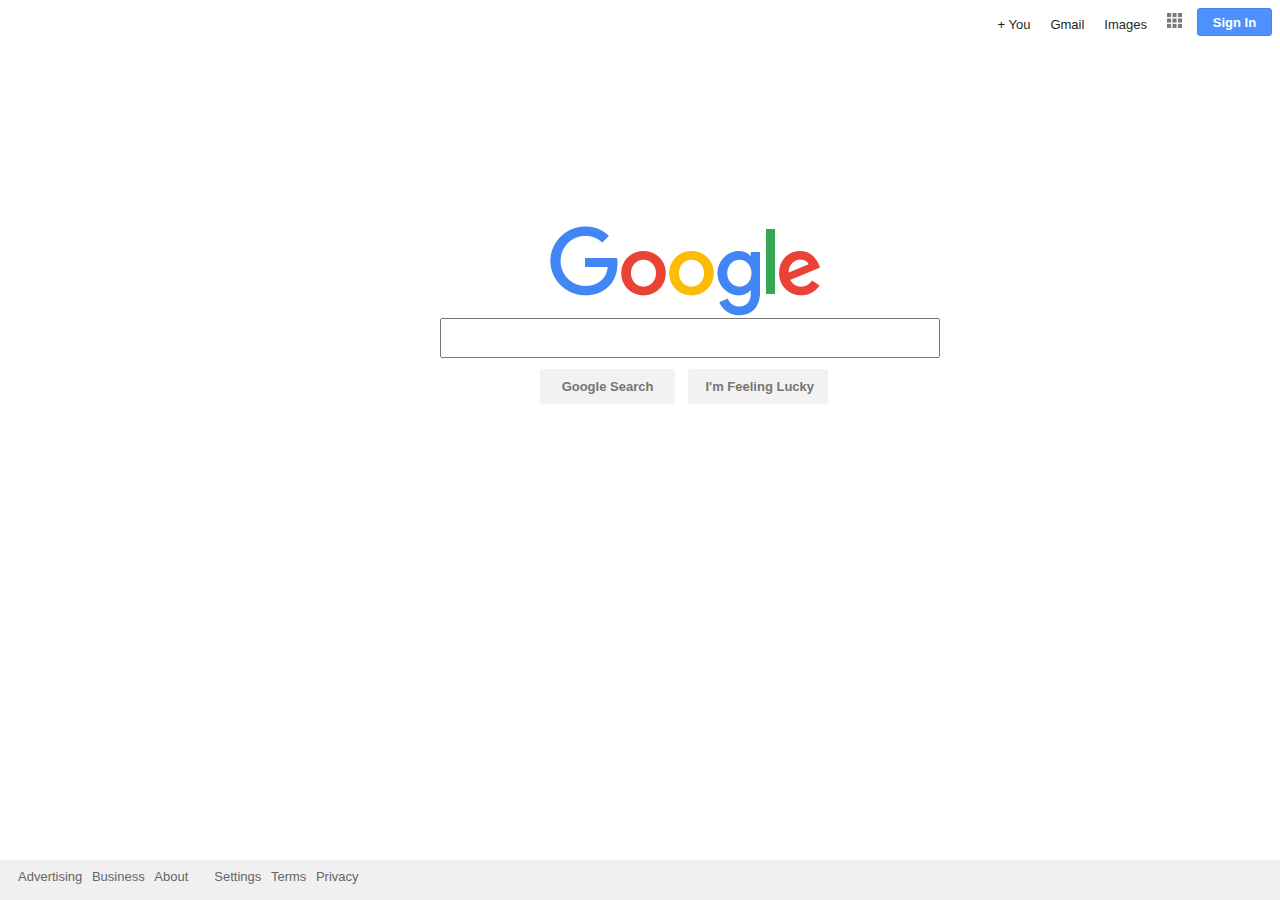
<file: index.html>
<!DOCTYE html>
<html lang="en">
	<link rel="stylesheet" tye="text/css" href="gstylesheet.css">
	<head></head>
	
	<title></title>
	
	<body>
		<header>
		<div id="nav">
			<a href="https://accounts.google.com/ServiceLogin?hl=en&passive=true&continue=https://www.google.com/%3Fgws_rd%3Dssl"><button  id="sign_in" tye="button">Sign In</button></a>
			<a class="nav_bar" id="apps" href="htts://www.google.com/intl/en/otions"><img src="app_icon.png" style="width:15px; height:15px;"</a>
			<a class="nav_bar"href="htts://www.google.com/imgh?hl=en&tab=wi&ei=HY1V_kE8Ky-AG1xIeACg&ved=0EKouCBYoAQ">Images</a>
			<a class="nav_bar" href="htt://www.gmail.com">Gmail</a>
			<a class="nav_bar" href="htts://lus.google.com">+ You</a>
			<br>
		</div>
		</header>
		
		<div id="search" style-background="color:rgb(100,100,100)">
			<img src="google_logo.png" style="margin-left:110px;">
			<form>
				<input type="text" style="width:500px; height:40px">
				<input id="gsearch" type="button" value="Google Search">
				<input id="lucky" type="button" value="I'm Feeling Lucky">
				
			</form>
		</div>
		<footer>
			<div id="footer">
				<div class="bleft">
					<a href="https://www.google.com/intl/en/ads/?fg=1">Advertising</a>
					<a href="https://www.google.com/services/?fg=1">Business</a>
					<a href="https://www.google.com/intl/en/about.html?fg=1">About</a>
			</div>
				<div class="bright">
					<a href="https://www.google.com/preferences?hl=en">Settings</a>
					<a href="https://www.google.com/intl/en/policies/terms">Terms</a>
					<a href="https://www.google.com/intl/en/policies/privacy/?fg=1">Privacy</a>
				</div>
			</div>
		</footer>
	</body>
	
	
	
</html>
</file>
<file: gstylesheet.css>
.nav_bar{
	margin:5px;
	text-decoration:none;
	color:#1f1f1f;
	float:right;
	display: inline-block;
    line-height: 24px;
    outline: none;
    vertical-align: middle;
	font-size:13px;
    padding-left: 10px;
    position: relative;
}
#apps{
	padding-right:10px
}
body, td, a, p {
    font-family: arial,sans-serif;
}
#search{
	margin:200 auto;
	width:400px;
}
#sign_in{
	float: right; 
	background-color:#4d90fe; 
	border:#3079ed; 
	color:ffffff;
	border: 1px solid #4285f4;
    font-weight: bold;
    outline: none;
	height:28px;
	width:75px;
	font-family: arial, sans-serif;
	font-size:13px;
	border-radius: 3px;
}
#gsearch{
    background-color: #f2f2f2;
    border: 1px solid #f2f2f2;
    border-radius: 2px;
    color: #757575;
    cursor: default;
    font-family: arial,sans-serif;
    font-size: 13px;
    font-weight: bold;
    margin: 11px 4px;
    min-width: 54px;
    padding: 0 16px;
    text-align: center;
	height:35px;
	margin:5 5 0 100;
	width:135px;
	}
#lucky{
	background-color: #f2f2f2;
    border: 1px solid #f2f2f2;
    border-radius: 2px;
    color: #757575;
    cursor: default;
    font-family: arial,sans-serif;
    font-size: 13px;
    font-weight: bold;
    margin: 11px 4px;
    min-width: 54px;
    padding: 0 16px;
    text-align: center;
	height:35px;
	width:140px;
}
footer a{
	text-decoration:none;
	margin:3px;
	color: rgb(102, 102, 102);
	}
.bleft{
	margin:5px;
	text-decoration:none;
	color:#1f1f1f;
	float:left;
	display: inline-block;
    line-height: 24px;
    outline: none;
    vertical-align: middle;
	font-size:13px;
    padding-left: 10px;
    position: relative;
}

.bright{
	margin:5px;
	text-decoration:none;
	color:#1f1f1f;
	float:right;
	display: inline-block;
    line-height: 24px;
    outline: none;
    vertical-align: middle;
	font-size:13px;
    padding-left: 10px;
    position: relative;
}
#footer{
	position:fixed;
	bottom:0px;
	left:0;
	width:100%;
	height:40px;
	background-color:#F0F0F0;
	margin:0;
	padding:0px;
	display: webkit-flex;
	display: flex;
}
a:link {
	text-decoration: none;
	}
	
a:visited {
	text-decoration: none
}

a:active {
	text-decoration: none
}

a:hover {
	text-decoration: underline; color: black;
}
</file>
